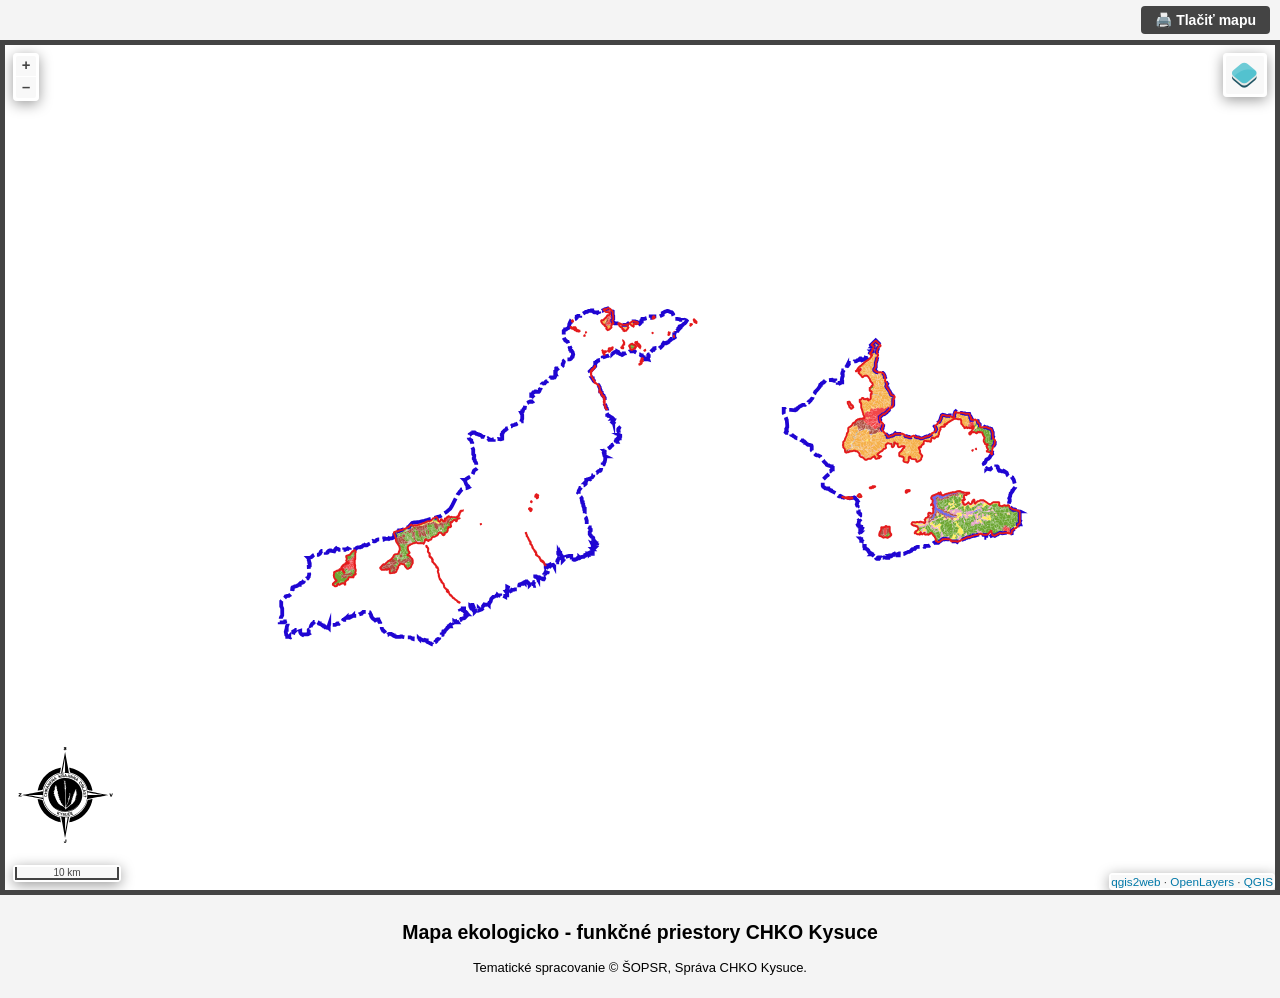
<file: index.html>
<!doctype html>
<html lang="en">
    <head>
        <meta charset="utf-8">
        <meta http-equiv="X-UA-Compatible" content="IE=edge">
        <meta name="viewport" content="initial-scale=1,user-scalable=no,maximum-scale=1,width=device-width">
        <meta name="mobile-web-app-capable" content="yes">
        <meta name="apple-mobile-web-app-capable" content="yes">
        <link rel="stylesheet" href="./resources/ol.css">
        <link rel="stylesheet" href="resources/fontawesome-all.min.css">
        <link href="resources/photon-geocoder-autocomplete.min.css" rel="stylesheet">
        <link rel="stylesheet" href="./resources/ol-layerswitcher.css">
        <link rel="stylesheet" href="./resources/qgis2web.css">
        <style>
        html, body {
            background-color: transparent;
            width: 100%;
            height: 100%;
            padding: 0;
            margin: 0;
        }

        #map {
            width: 100%;
            height: calc(100% - 45px);
            padding: 0;
            margin: 0;
            border: 5px solid #444;
            box-sizing: border-box;
        }

        .ol-control > * {
            background-color: #f8f8f8!important;
            color: #444444!important;
            border-radius: 0px;
        }
        .ol-attribution a, .gcd-gl-input::placeholder, .search-layer-input-search::placeholder {
            color: #444444!important;
        }
        .search-layer-input-search {
            background-color: #f8f8f8!important;
        }
        .ol-control > *:focus, .ol-control >*:hover {
            background-color: rgba(248, 248, 248, 0.7)!important;
        } 
        .ol-control {
            background-color: rgba(255,255,255,.4) !important;
            padding: 2px !important;
        } 

        /* Štýlovanie tlačidla tlače */
        .print-container {
            display: flex;
            justify-content: flex-end;
            padding: 6px 10px;
            background-color: #f4f4f4;
        }

        .print-btn {
            padding: 6px 14px;
            font-size: 14px;
            font-weight: bold;
            background-color: #444;
            color: white;
            border: none;
            border-radius: 4px;
            cursor: pointer;
            transition: background 0.2s;
        }

        .print-btn:hover {
            background-color: #222;
        }

        /* Úprava pre tlač (Ctrl+P / Tlačidlo) */
        @media print {
            .print-container {
                display: none !important;
            }

            #map {
                height: 90vh !important;
                width: 100% !important;
                border: 2px solid #000;
                break-inside: avoid;
                page-break-inside: avoid;
            }

            @page {
                margin: 1cm;
            }
        }
        </style>


        <title>Mapa ekologicko - funkčné priestory CHKO Kysuce</title>
    </head>
    <body>
        <div class="print-container">
            <button onclick="window.print()" class="print-btn">
                🖨️ Tlačiť mapu
            </button>
        </div>
    
        <div id="map">
            <div id="popup" class="ol-popup">
                <a href="#" id="popup-closer" class="ol-popup-closer"></a>
                <div id="popup-content"></div>
            </div>
        </div>
        <script src="resources/qgis2web_expressions.js"></script>
        <script src="./resources/functions.js"></script>
        <script src="./resources/ol.js"></script>
        <script src="./resources/ol-layerswitcher.js"></script>
        <script src="resources/photon-geocoder-autocomplete.min.js"></script>
        <script src="resources/olms.js"></script>
        <script src="layers/Ekologickofunknpriestory_4.js"></script><script src="layers/HraniceCHKOKysuce_5.js"></script><script src="layers/zemiaeurpskehovznamu_6.js"></script>
        <script src="styles/Ekologickofunknpriestory_4_style.js"></script><script src="styles/HraniceCHKOKysuce_5_style.js"></script><script src="styles/zemiaeurpskehovznamu_6_style.js"></script>
        <script src="./layers/layers.js" type="text/javascript"></script> 
        <script src="./resources/Autolinker.min.js"></script>
        <script src="./resources/qgis2web.js"></script>   
         
         <!-- Footer s dynamickým názvom z premennej -->
        <footer style="text-align: center; padding: 10px; background-color: #f4f4f4;">
            <h2 id="map-title"></h2>
            <p>Tematické spracovanie &copy; ŠOPSR, Správa CHKO Kysuce.</p>
        </footer>

        <script>
            // 1. Uloženie názvu do premennej
            const pageTitle = document.title;

            // 2. Vloženie hodnoty z premennej do prvku v footer-i
            document.getElementById('map-title').textContent = pageTitle;
        </script>
    </body>
</html>
</file>
<file: resources/ol.css>
.ol-box{box-sizing:border-box;border-radius:2px;border:2px solid #00f}.ol-mouse-position{top:8px;right:8px;position:absolute}.ol-scale-line{background:rgba(0,60,136,.3);border-radius:4px;bottom:8px;left:8px;padding:2px;position:absolute}.ol-scale-line-inner{border:1px solid #eee;border-top:none;color:#eee;font-size:10px;text-align:center;margin:1px;will-change:contents,width;transition:all .25s}.ol-scale-bar{position:absolute;bottom:8px;left:8px}.ol-scale-step-marker{width:1px;height:15px;background-color:#000;float:right;z-Index:10}.ol-scale-step-text{position:absolute;bottom:-5px;font-size:12px;z-Index:11;color:#000;text-shadow:-2px 0 #fff,0 2px #fff,2px 0 #fff,0 -2px #fff}.ol-scale-text{position:absolute;font-size:14px;text-align:center;bottom:25px;color:#000;text-shadow:-2px 0 #fff,0 2px #fff,2px 0 #fff,0 -2px #fff}.ol-scale-singlebar{position:relative;height:10px;z-Index:9;box-sizing:border-box;border:1px solid #000}.ol-unsupported{display:none}.ol-unselectable,.ol-viewport{-webkit-touch-callout:none;-webkit-user-select:none;-moz-user-select:none;-ms-user-select:none;user-select:none;-webkit-tap-highlight-color:transparent}.ol-selectable{-webkit-touch-callout:default;-webkit-user-select:text;-moz-user-select:text;-ms-user-select:text;user-select:text}.ol-grabbing{cursor:-webkit-grabbing;cursor:-moz-grabbing;cursor:grabbing}.ol-grab{cursor:move;cursor:-webkit-grab;cursor:-moz-grab;cursor:grab}.ol-control{position:absolute;background-color:rgba(255,255,255,.4);border-radius:4px;padding:2px}.ol-control:hover{background-color:rgba(255,255,255,.6)}.ol-zoom{top:.5em;left:.5em}.ol-rotate{top:.5em;right:.5em;transition:opacity .25s linear,visibility 0s linear}.ol-rotate.ol-hidden{opacity:0;visibility:hidden;transition:opacity .25s linear,visibility 0s linear .25s}.ol-zoom-extent{top:4.643em;left:.5em}.ol-full-screen{right:.5em;top:.5em}.ol-control button{display:block;margin:1px;padding:0;color:#fff;font-size:1.14em;font-weight:700;text-decoration:none;text-align:center;height:1.375em;width:1.375em;line-height:.4em;background-color:rgba(0,60,136,.5);border:none;border-radius:2px}.ol-control button::-moz-focus-inner{border:none;padding:0}.ol-zoom-extent button{line-height:1.4em}.ol-compass{display:block;font-weight:400;font-size:1.2em;will-change:transform}.ol-touch .ol-control button{font-size:1.5em}.ol-touch .ol-zoom-extent{top:5.5em}.ol-control button:focus,.ol-control button:hover{text-decoration:none;background-color:rgba(0,60,136,.7)}.ol-zoom .ol-zoom-in{border-radius:2px 2px 0 0}.ol-zoom .ol-zoom-out{border-radius:0 0 2px 2px}.ol-attribution{text-align:right;bottom:.5em;right:.5em;max-width:calc(100% - 1.3em)}.ol-attribution ul{margin:0;padding:0 .5em;color:#000;text-shadow:0 0 2px #fff}.ol-attribution li{display:inline;list-style:none}.ol-attribution li:not(:last-child):after{content:" "}.ol-attribution img{max-height:2em;max-width:inherit;vertical-align:middle}.ol-attribution button,.ol-attribution ul{display:inline-block}.ol-attribution.ol-collapsed ul{display:none}.ol-attribution:not(.ol-collapsed){background:rgba(255,255,255,.8)}.ol-attribution.ol-uncollapsible{bottom:0;right:0;border-radius:4px 0 0}.ol-attribution.ol-uncollapsible img{margin-top:-.2em;max-height:1.6em}.ol-attribution.ol-uncollapsible button{display:none}.ol-zoomslider{top:4.5em;left:.5em;height:200px}.ol-zoomslider button{position:relative;height:10px}.ol-touch .ol-zoomslider{top:5.5em}.ol-overviewmap{left:.5em;bottom:.5em}.ol-overviewmap.ol-uncollapsible{bottom:0;left:0;border-radius:0 4px 0 0}.ol-overviewmap .ol-overviewmap-map,.ol-overviewmap button{display:inline-block}.ol-overviewmap .ol-overviewmap-map{border:1px solid #7b98bc;height:150px;margin:2px;width:150px}.ol-overviewmap:not(.ol-collapsed) button{bottom:1px;left:2px;position:absolute}.ol-overviewmap.ol-collapsed .ol-overviewmap-map,.ol-overviewmap.ol-uncollapsible button{display:none}.ol-overviewmap:not(.ol-collapsed){background:rgba(255,255,255,.8)}.ol-overviewmap-box{border:2px dotted rgba(0,60,136,.7)}.ol-overviewmap .ol-overviewmap-box:hover{cursor:move}
/*# sourceMappingURL=ol.css.map */
</file>
<file: resources/ol-layerswitcher.css>
.layer-switcher {
  position: absolute;
  top: 3.5em;
  right: 0.5em;
  text-align: left;
}

.layer-switcher .panel {
  margin: 0;
  border: 4px solid #eee;
  border-radius: 4px;
  background-color: white;
  display: none;
  max-height: inherit;
  height: 100%;
  box-sizing: border-box;
  overflow-y: auto;
}

.layer-switcher button {
  float: right;
  z-index: 1;
  width: 38px;
  height: 38px;
  background-image: url('[data-uri]')
    /*logo.png*/;
  background-repeat: no-repeat;
  background-position: 2px;
  background-color: white;
  color: black;
  border: none;
}

.layer-switcher button:focus,
.layer-switcher button:hover {
  background-color: white;
}

.layer-switcher.shown {
  overflow-y: hidden;
  display: flex;
  flex-direction: column;
  max-height: calc(100% - 5.5em);
}

.layer-switcher.shown.ol-control {
  background-color: transparent;
}

.layer-switcher.shown.ol-control:hover {
  background-color: transparent;
}
.layer-switcher.shown .panel {
  display: block;
}

.layer-switcher.shown button {
  display: none;
}

.layer-switcher.shown.layer-switcher-activation-mode-click > button {
  display: block;
  background-image: unset;
  right: 2px;
  position: absolute;
  background-color: #eee;
  margin: 1px;
}

.layer-switcher.shown button:focus,
.layer-switcher.shown button:hover {
  background-color: #fafafa;
}

.layer-switcher ul {
  list-style: none;
  margin: 1.6em 0.4em;
  padding-left: 0;
}
.layer-switcher ul ul {
  padding-left: 1.2em;
  margin: 0.1em 0 0 0;
}
.layer-switcher li.group + li.group {
  margin-top: 0.4em;
}
.layer-switcher li.group + li.layer-switcher-base-group {
}

.layer-switcher li.group > label {
  font-weight: bold;
}

.layer-switcher.layer-switcher-group-select-style-none li.group > label {
  padding-left: 1.2em;
}

.layer-switcher li {
  position: relative;
  margin-top: 0.3em;
}

.layer-switcher li input {
  position: absolute;
  left: 1.2em;
  height: 1em;
  width: 1em;
  font-size: 1em;
}
.layer-switcher li label {
  padding-left: 2.7em;
  padding-right: 1.2em;
  display: inline-block;
  margin-top: 1px;
}

.layer-switcher label.disabled {
  opacity: 0.4;
}

.layer-switcher input {
  margin: 0px;
}

.layer-switcher.touch ::-webkit-scrollbar {
  width: 4px;
}

.layer-switcher.touch ::-webkit-scrollbar-track {
  -webkit-box-shadow: inset 0 0 6px rgba(0, 0, 0, 0.3);
  border-radius: 10px;
}

.layer-switcher.touch ::-webkit-scrollbar-thumb {
  border-radius: 10px;
  -webkit-box-shadow: inset 0 0 6px rgba(0, 0, 0, 0.5);
}

li.layer-switcher-base-group > label {
  padding-left: 1.2em;
}

.layer-switcher .group button {
  position: absolute;
  left: 0;
  display: inline-block;
  vertical-align: top;
  float: none;
  font-size: 1em;
  width: 1em;
  height: 1em;
  margin: 0;
  background-position: center 2px;
  background-image: url('[data-uri]');
  -webkit-transition: -webkit-transform 0.2s ease-in-out;
  -ms-transition: -ms-transform 0.2s ease-in-out;
  transition: transform 0.2s ease-in-out;
}

.layer-switcher .group.layer-switcher-close button {
  transform: rotate(-90deg);
  -webkit-transform: rotate(-90deg);
}

.layer-switcher .group.layer-switcher-fold.layer-switcher-close > ul {
  overflow: hidden;
  height: 0;
}

/*layerswitcher on the right*/
.layer-switcher.shown.layer-switcher-activation-mode-click {
  padding-left: 34px;
}
.layer-switcher.shown.layer-switcher-activation-mode-click > button {
  left: 0;
  border-right: 0;
}

/*layerswitcher on the left*/
/*
.layer-switcher.shown.layer-switcher-activation-mode-click {
  padding-right: 34px;
}
.layer-switcher.shown.layer-switcher-activation-mode-click > button {
  right: 0;
  border-left: 0;
}
*/
</file>
<file: resources/qgis2web.css>
html, body {
    height: 100%;
    padding: 0;
    margin: 0;
    font-family: sans-serif;
    font-size: small;
}


#map {
    width: 100%;
    height: 100%;
}

.ol-control {
	clear: both;
	box-shadow: 0 3px 14px rgba(0, 0, 0, 0.4);
}

.ol-selectable {
	z-index: 3;
}

.ol-popup {
    display: none;
    position: absolute;
    background-color: white;
    padding: 15px;
	border-radius: 10px;
    bottom: 10px;
    left: 50%;
    transform: translateX(-50%);
	box-shadow: 0 3px 14px rgba(0,0,0,0.4);
}

.ol-popup:after, .ol-popup:before {
    top: 100%;
    border: solid transparent;
    content: " ";
    position: absolute;
}

.ol-popup:after {
    border-top-color: white;
    border-width: 10px;
    left: 50%;
    margin-left: -10px;
}

.ol-popup:before {
    border-top-color: #cccccc;
    border-width: 11px;
    left: 50%;
    margin-left: -11px;
}

.ol-popup-closer {
	text-decoration: none;
    position: absolute;
    top: 4px;
    right: 4px;
    text-align: center;
    width: 19px;
    color: #999;
    font-family: cursive;
    font-weight: bold;
}

.ol-popup-closer:after {
    content: "X";
}

#popup-content {
	font-size: 12px;
    line-height: 1.2;
    margin-top: 5px;
	max-height: 70vh;
	max-width: 70vw;
	overflow: auto;
}

#popup-content ul {
    list-style-type: none;
    padding-left: 0;
	margin: unset;
}

#popup-content li {
    margin-bottom:0.25em;
}

#popup-content>ul>li>a {
    position: relative;
    display: block;
    padding: 2px;
    border-bottom: 1px solid #666;
    font-size: 12.5px;
}

#popup-content>table {
    font-size: 11.4px;
}

.roller-switcher {
	background-image: url(lds-roller.gif);
	background-size: contain;
	height: 19px;
	width: 19px;
	display: inline-block;
}

th, td {
    vertical-align: top;
    text-align: left;
	color: #333;
}

th {
	min-width: 100px;
}
td {
	min-width: 100px;
}

td img {
	max-height: 50vh!important;
	max-width: 50vw!important;
}

td video {
	max-height: 50vh!important;
	max-width: 50vw!important;
}

.ol-overlaycontainer-stopevent #top-right-container .layer-switcher:hover ~ .ol-overlaycontainer-stopevent .ol-overlay-container .ol-popup {
    display: none!important;
}


#top-left-container {
    position: absolute;
    left: 0;
    top: 0;
}
#bottom-left-container {
    position: absolute;
    left: 0;
    bottom: 0;
}
#top-right-container {
    position: absolute;
    right: 0;
    top: 0;
    display: contents;
}
#bottom-right-container {
    position: absolute;
    right: 0;
    bottom: 0;
}

.top-left-title, .top-left-abstract  {
    position: relative;
    float: left;
    margin-top: 8px;
    margin-left: 8px;
}
.bottom-left-title, .bottom-left-abstract  {
    position: relative;
    float: left;
    margin-bottom: 8px;
    margin-left: 8px;
}
.top-right-title, .top-right-abstract  {
    position: relative;
    float: right;
    margin-top: 8px;
    margin-right: 8px;
}
.bottom-right-title, .bottom-right-abstract  {
    position: relative;
    float: right;
    margin-bottom: 8px;
    margin-right: 8px;
}


.project-title  {
    margin: 1px;
    padding: 5px;
}

#abstract {
    max-width: 30%;
}
.ol-touch #abstract {
    max-width: 50%;
}

.project-abstract {
    font: bold 18px 'Lucida Console', Monaco, monospace;
    width: 20px;
    height: 20px;
    display: block;
    text-align: center;
    cursor: pointer;
    padding: 3px;
    
}

.project-abstract-uncollapsed {
    width: auto;
    height: auto;
    display: block;
    padding: 3px;
    cursor: default;
    margin: 1px;
}


.ol-zoom {
	position: relative;
    float: left;
    top: unset;
    left: unset;
    margin-top: 8px;
    margin-left: 8px;
}


/* measurement */
.measure-control {
	position: relative;
    float: left;
    top: unset !important;
    left: unset !important;
    margin-top: 8px;
    margin-left: 8px;
	display: flex;
}

.tooltip {
    position: relative;
    background: rgba(0, 0, 0, 0.5);
    border-radius: 4px;
    color: white;
    padding: 4px 8px;
    opacity: 0.7;
    white-space: nowrap;
  }
  .tooltip-measure {
    opacity: 1;
    font-weight: bold;
  }
  .tooltip-static {
    background-color: #ffcc33;
    color: black;
    border: 1px solid white;
  }
  .tooltip-measure:before,
  .tooltip-static:before {
    border-top: 6px solid rgba(0, 0, 0, 0.5);
    border-right: 6px solid transparent;
    border-left: 6px solid transparent;
    content: "";
    position: absolute;
    bottom: -6px;
    margin-left: -7px;
    left: 50%;
  }
  .tooltip-static:before {
    border-top-color: #ffcc33;
  }
  .ol-touch .measure-control {
    top: 130px;
  }
  .measure-control label {
    padding: 1px;
    padding-right: 4px;
  }


 .geolocate {
 position: relative !important;
 float: left;
 top: unset !important;
 left: unset !important;
 margin-top: 8px;
 margin-left: 8px;
}


.ol-geocoder.gcd-gl-container {
    position: relative !important;
    float: left !important;
    top: unset;
    left: unset;
	margin-top: 8px;
    margin-left: 8px;
    clear: both;
}
.gcd-gl-control {
	position: relative !important;
}
.gcd-gl-control button:after{
	display: none;
}

.search-layer {
	position: relative !important;
    float: left;
    top: unset !important;
    left: unset !important;
    margin-top: 8px;
    margin-left: 8px;
}

.search-layer-input-search {
    width: 144px;
    top: 3px;
    padding: 3px;
}

.search-layer-input-search:after{
    left: 27px;
    width: 139px;
    top: 0px;
    padding: 4px;
    border: 3px solid rgba(255,255,255,.4) !important;
}

.ol-scale-line {
    background: none !important;
    position: relative;
    float: left;
    bottom: unset;
    left: unset;
    margin-bottom: 8px;
    margin-left: 8px;
}
.ol-scale-line-inner {
    border: 2px solid ;
    border-top: none ;
    background: rgba(255, 255, 255, 0.5);
    color: black;
	margin: unset;
}

.layer-switcher {
    position: relative;
    float: right;
    top: unset;
    right: 0;
    bottom: unset!important;
    margin-top: 8px;
    margin-right: 8px;
	padding: 3px;
	background-color: rgba(255,255,255,.4)!important;
}

.layer-switcher:hover{
	background-color: rgba(255, 255, 255, .6)!important;
}

.layer-switcher .panel {
	border: unset;
	border-radius: unset;
    float: right;
    width: fit-content;
	margin: 1px;
	max-height: calc(100vh - 200px);
    box-sizing: unset;
}

.layer-switcher.shown{
    align-items: flex-end;
}

.layer-switcher.shown.layer-switcher-activation-mode-click > button {
    position: relative;
	border-radius: 5px;
	font-size: x-large;
	font-family: serif;
    z-index: 2;
}

.layer-switcher img {
    max-width: 22px;
    max-height: 22px;
}


.ol-attribution {
	display: none;
}
.bottom-attribution {
	float: right;
	position: relative;
	display: flex;
    font-size: 0.9rem;
	}
.bottom-attribution a {
	color:#0078A8;
    text-decoration: none;
	}
.bottom-attribution a:hover {
    text-decoration: underline;
    }
.bottom-attribution button {
	display: none;
	}
.bottom-attribution ul {
	padding: unset;
	margin: unset;
	display: flex;
	list-style: none;
	} 	
.bottom-attribution > li {
	padding-left: 8px !important;
	list-style: none;	
	}

.fa-exclamation-triangle {
    color: orangered;
	font-size: 15px;
}

/* ------------------------------------------------------------------
   North arrow
   ------------------------------------------------------------------ */
.north-arrow-control {
    position: absolute;
    left: 10px;
    bottom: 25px;
    width: 120px;
    height: 120px;
    padding: 0 !important;
    margin: 0 !important;
    background: transparent !important;
    pointer-events: none;
}

.north-arrow-control img {
    display: block;
    width: 100px;
    height: 100px;
    object-fit: contain;
    background: transparent;
}

/* ==================================================================
   CSS ŠTÝL PRE TLAČ MAPY (A4 NA ŠÍRKU)
   ================================================================== */

/* Nastavenie vlastností papierového hárku */
@page {
  size: A4 landscape; /* Vynúti formát A4 na šírku */
  margin: 2cm;          /* Okraje papierového hárku */
}

/* Pravidlá aplikované výhradne pri tlači (Ctrl+P / Tlačidlo) */
@media print {
  
  /* Prispôsobenie mapového okna */
  #map {
    width: 100% !important;        /* Roztiahne mapu na plnú šírku hárku */
    max-height: 85vh !important;   /* Maximálna výška (nechá miesto pre okraje) */
    aspect-ratio: 1.414 / 1;       /* Zachová presný pomer strán A4 na šírku */
    margin: 0 auto !important;     /* Vycentruje mapu na stranu */
    break-inside: avoid;           /* Zabráni rozdeleniu mapy na viac strán */
    page-break-inside: avoid;      /* Spätná kompatibilita pre staršie prehliadače */
  }

  /* Skrytie tlačidiel pre približovanie (+ / -) */
  .ol-zoom {
    display: none !important;
  }
}
</file>
<file: resources/photon-geocoder-autocomplete.min.css>
ul.photon-autocomplete {
    position: absolute;
    background-color: white;
    max-width: fit-content;
    z-index: 1000;
    box-shadow: 0 4px 9px #999999;
    display: none;
    margin: 0; /* Remove margins */
    list-style-type: none; /* Remove bullets */
    padding: 0; /* Remove padding */
    font-family: Arial, sans-serif;
    height: 200px;
    overflow:hidden;
    overflow-y: scroll;
    scrollbar-width: none;
}
.photon-autocomplete li {
    min-height: 20px;
    line-height: 1em;
    padding: 5px 10px;
    overflow: hidden;
    /* white-space: nowrap; */
    word-wrap: break-word;
    overflow-wrap: break-word;
    word-break: break-word;
    font-size: 1em;
}
.photon-autocomplete li strong {
    display: block;
    
}
.photon-geocoder-autocomplete{
    position: relative !important;
    float: left !important;
    top: unset;
    left: unset;
    margin-top: 8px;
    margin-left: 8px;
    clear: both;
}
.photon-autocomplete li.on {
    background-color: #ff8c9d;
    cursor: pointer;
}
.photon-autocomplete li.photon-no-result {
    text-align: center;
    color: #666;
    font-size: 0.9em;
    line-height: 20px;
    width: fit-content;
    block-size: fit-content;
}
.photon-autocomplete .photon-feedback {
    display: block;
    text-align: right;
    font-size: 0.8em;
    padding: 3px;
    color: #999;
    border-top: 1px solid #eee;
}
.photon-input{border-radius: 10px;}
.photon-input:focus {
    width: 400px;
    border-radius: 10px;
}
@media all and (max-width:500px){
    #map .photon-input:focus {
        width: 300px;
        border-radius: 10px;
    }
}
@media all and (max-width:400px){
    #map ul.photon-autocomplete {
        position: relative;
        background-color: white;
        max-width: 400;
        z-index: 1000;
        box-shadow: 0 4px 9px #999999;
        display: none;
        margin: 0; /* Remove margins */
        list-style-type: none; /* Remove bullets */
        padding: 0; /* Remove padding */
        font-family: Arial, sans-serif;
    }
    #map .photon-input:focus {
        width: 200px;
        border-radius: 10px;
    }
}
@media all and (max-width:280px){
    #map .photon-input:focus {
        width: 150px;
        border-radius: 10px;
    }
}
</file>
